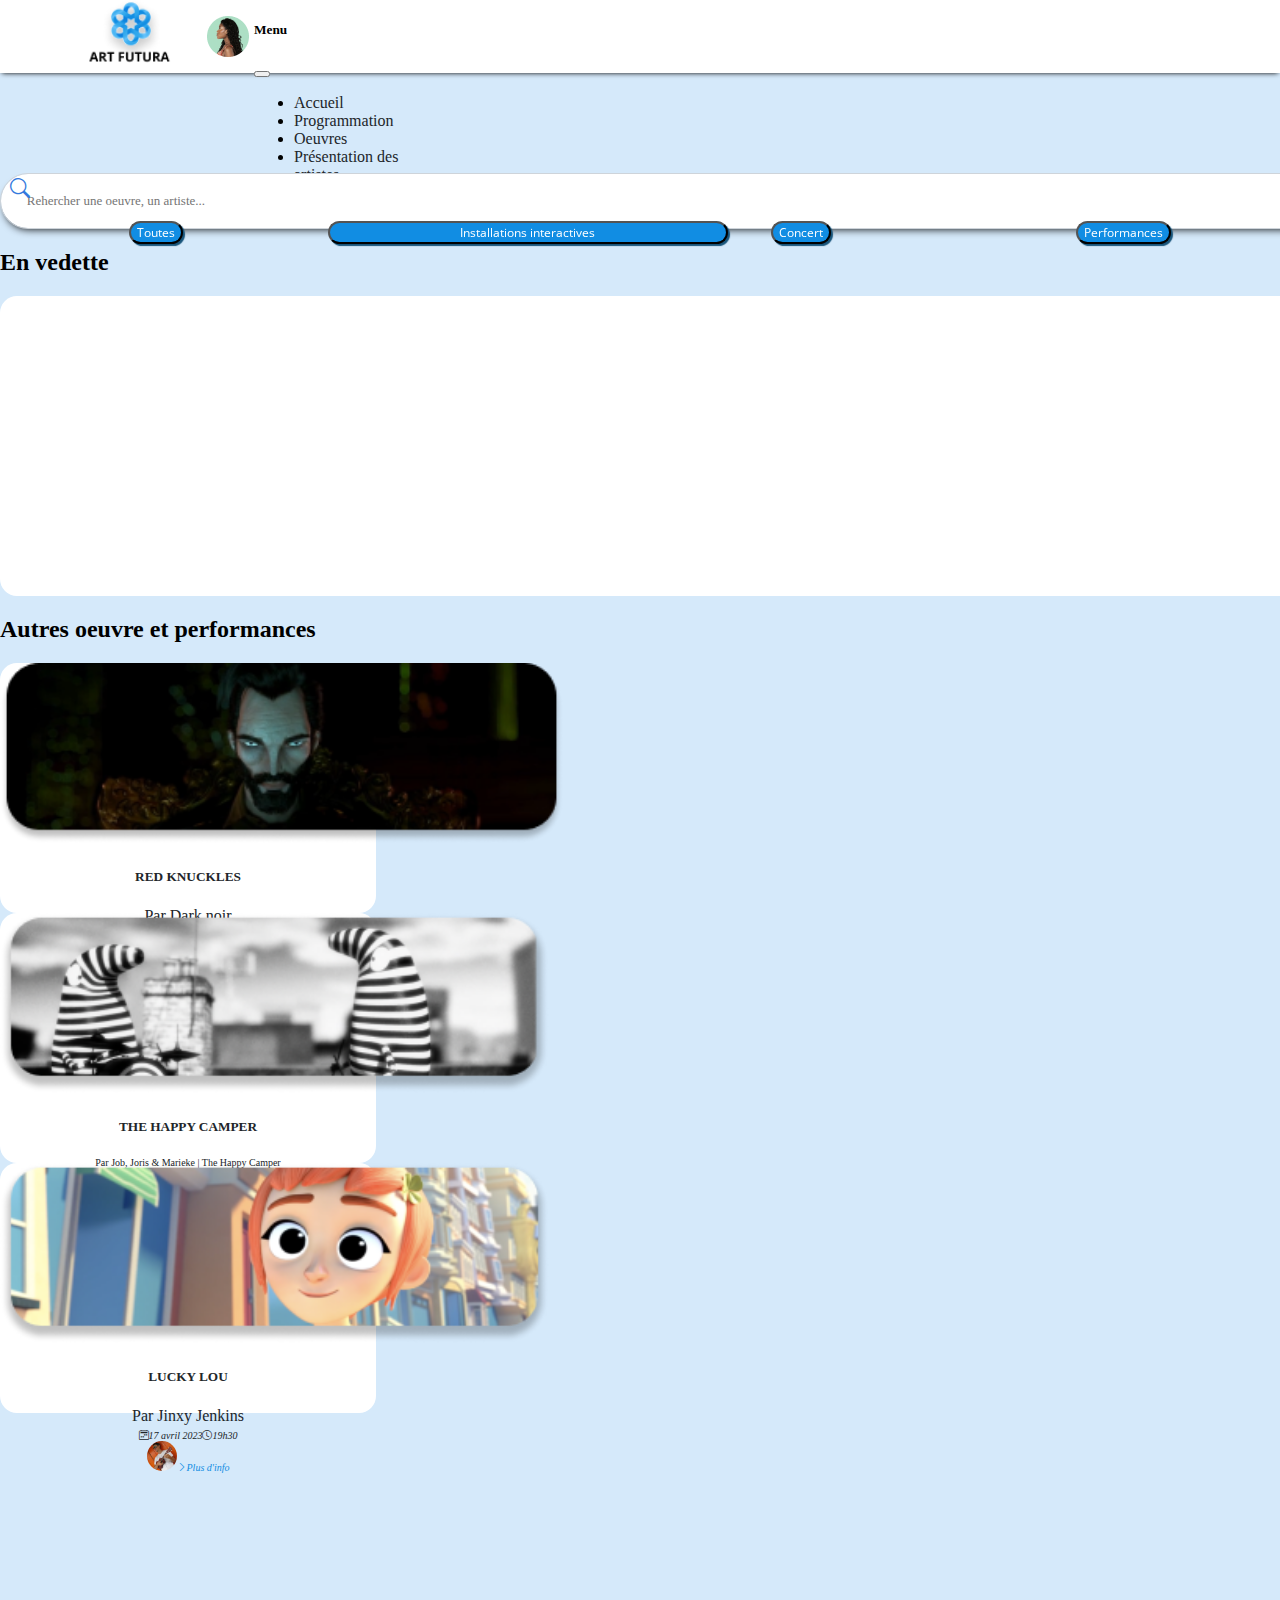
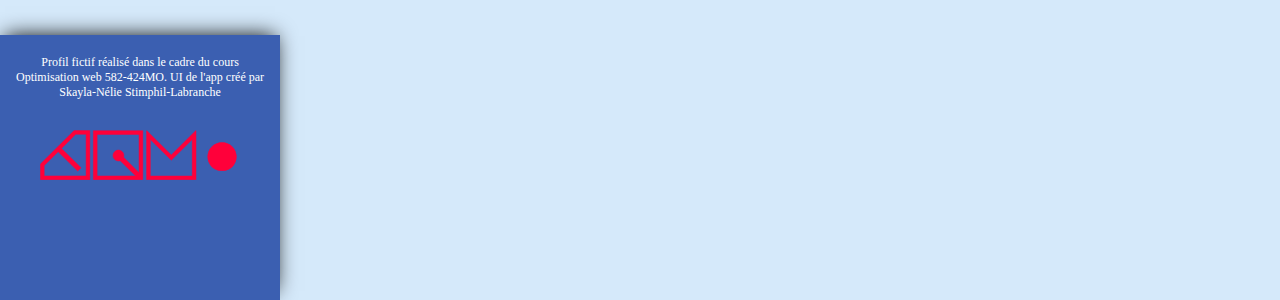
<file: app/index.html>
<!DOCTYPE html>
<html lang="fr">

<head>
  <link rel="stylesheet" href="https://cdn.jsdelivr.net/npm/swiper@9/swiper-bundle.min.css" />
  <link href="https://cdn.jsdelivr.net/npm/bootstrap@5.2.3/dist/css/bootstrap.min.css" rel="stylesheet" integrity="sha384-rbsA2VBKQhggwzxH7pPCaAqO46MgnOM80zW1RWuH61DGLwZJEdK2Kadq2F9CUG65" crossorigin="anonymous">

  <link href="../css/main.css" rel="stylesheet" />
  <link href="../css/styles-app.css" rel="stylesheet" />
  <link rel="icon" type="image/x-icon" href="../assets/favicon_io/favicon-32x32.png">
  <link rel="stylesheet" href="https://cdn.jsdelivr.net/npm/bootstrap-icons@1.10.3/font/bootstrap-icons.css">
  <link rel="preconnect" href="https://fonts.googleapis.com">
<link rel="preconnect" href="https://fonts.gstatic.com" crossorigin>
<link href="https://fonts.googleapis.com/css2?family=Open+Sans:wght@400;500;600;700&display=swap" rel="stylesheet">
  <meta charset="UTF-8" />
  <meta http-equiv="X-UA-Compatible" content="IE=edge" />
  <meta name="viewport" content="width=device-width, initial-scale=1.0" />
  <meta name="robots" content="noindex" />
  <title>Art futura</title>
</head>

<body>
  <header>
    <nav class="navbar fixed-top navbar-light bg-white bg-body-tertiary">
    <div class="container-fluid">

        <!-- Hamburger button -->

        <div class="container-fluid">
          <button class="navbar-toggler" type="button" data-bs-toggle="offcanvas" data-bs-target="#offcanvasNavbar" aria-controls="offcanvasNavbar">
            <span class="navbar-toggler-icon"></span>
          </button>
   
        <div class="navbar-brand" href="#" style="
        height: 80px;"
    >
        <img class="logo" src="../assets/Group 9.png" alt="Logo Art Futura" />
        </div>
        
        <div> <img class="profil" src="../assets/Ellipse 1.png" alt="profil" /></div>

      
      

        <!-- Navigation -->
    
              <div class="offcanvas offcanvas-start" tabindex="-1" id="offcanvasNavbar" aria-labelledby="offcanvasNavbarLabel">
                <div class="offcanvas-header">
                  <h5 class="offcanvas-title" id="offcanvasNavbarLabel">Menu</h5>
                  <button type="button" class="btn-close" data-bs-dismiss="offcanvas" aria-label="Close"></button>
                </div>
                <div class="offcanvas-body">
                  <ul class="navbar-nav justify-content-end flex-grow-1 pe-3">
                    <li class="nav-item">
                      <a class="nav-link active" aria-current="page" href="#">Accueil</a>
                    </li>
                    <li class="nav-item">
                      <a class="nav-link" href="#">Programmation</a>
                    </li>
                    <li class="nav-item">
                      <a class="nav-link" href="#">Oeuvres</a>
                    </li>
                    <li class="nav-item">
                      <a class="nav-link" href="#">Présentation des artistes</a>
                    </li>
                    <li class="nav-item">
                      <a class="nav-link" href="#">Amis sur cartes interactive</a>
                    </li>
                 
                </div>
            </div>
          </ul>
        
      </div>
    </nav>
  </header>



  <main>
    <div class="container">  
        <section class="row"> 
          <div>

       <input class="form-control form-control-lg"  list="datalistOptions" id="exampleDataList" 
        placeholder="   Rehercher une oeuvre, un artiste... "><i class="bi bi-search"></i> 


        <datalist id="datalistOptions">
          <option value="San Francisco">
          <option value="New York">
          <option value="Seattle">
          <option value="Los Angeles">
          <option value="Chicago">
        </datalist>
       </div>
       </section>    



       <section class="row">    
          
            <div class="swiper-filters">

                <div class="swiper-wrapper">

                        <div class="swiper-slide">  
                          <div class="btn-toolbar" role="toolbar" aria-label="Toolbar with button groups">
                
                  <button type="button" class="btn btn-primary">Toutes</button>
                </div>
                         </div>

                        <div class="swiper-slide">
                          <div class="btn-toolbar" role="toolbar" aria-label="Toolbar with button groups">
                 
                    <button type="button" class="btn inst btn-primary" 
                >Installations interactives</button>
                  </div>
                         </div>
                        
                  <div class="swiper-slide">
                    <div class="btn-toolbar" role="toolbar" aria-label="Toolbar with button groups">
               
                    <button type="button" class="btn btn-primary">Concert</button>
                  </div>
                         </div>

                      <div class="swiper-slide">
                        <div class="btn-toolbar" role="toolbar" aria-label="Toolbar with button groups">
                                  
                        <button type="button" class="btn btn-primary">Performances</button>
                      </button>
                      </div>
                    </div>
                       

                          <div class="swiper-slide">
                            <div class="btn-toolbar" role="toolbar" aria-label="Toolbar with button groups">
               
                    
                          <button type="button" class="btn btn-primary">AR / VR</button>
                        </button>
                          </div>
                        </div>

                              <div class="swiper-slide">

                          
                                <div class="btn-toolbar" role="toolbar" aria-label="Toolbar with button groups">
               
                                <button type="button" class="btn btn-primary">Projections/Immersion</button>
                              </div>
                            </div>
         

                       
                 </div>
            </div>              
       </section>  
       


          <section id="cards">  
            
          <div class="row mt-4">  
              <h2>En vedette</h2>

<div class="swiper-featured-artworks">

  <div class="swiper-wrapper">

      <div class="swiper-slide">              
        <div class="col-4">   
                <a href="../app/artwork.html">
                <div class="card " >
                  <img src="../assets/multiverse.png" class="card-img-top" alt="...">
                  <div class="card-body p-1">
                    <h5 class="card-title  ">MULTIVERSES SERIES</h5>
                    <p class="card-text "> Par Can buyuberber</p>
                    <div class="d-flex justify-content-between fs-6 text-muted pb-1"><i class="bi bi-calendar2-week">10 avril 2023</i><i class="bi bi-clock">18h</i> </div>
                    <div class=" text d-flex justify-content-between align-items-center fs-6 text-muted "><img src="../assets/can_buyuberber.jpeg" class="img-fluid" ><i class="bi bi-chevron-right">Plus d'info</i></div>
                 
                  </div>
                </div>
                </a>
              </div>
 </div>
      <div class="swiper-slide">              
        <div class="col-4">  
                <a href="../app/artwork.html">
                <div class="card " >
                  <img src="../assets/wall.png" class="card-img-top" alt="...">
                  <div class="card-body p-1">
                    <h5 class="card-title ">HAKODATE MEDIA WALL</h5>
                    <p class="card-text mb-3"> Par Wow inc.</p>
                    <div class="d-flex justify-content-between fs-6 text-muted pb-1 mb-2"><i class="bi bi-calendar2-week">15 avril 2023</i><i class="bi bi-clock">19h</i> </div>
                    <div class=" text d-flex justify-content-between align-items-center fs-6 text-muted "><img src="../assets/wow_logo.png" class="img-fluid" ><i class="bi bi-chevron-right">Plus d'info</i></div>
                    
                  </div>
                </div>
                </a>
              </div>
 </div>
      <div class="swiper-slide">              
        <div class="col-4">  
                <a href="../app/artwork.html">
                <div class="card " >
                  <img src="../assets/lake.png" class="card-img-top" alt="...">
                  <div class="card-body p-1">
                    <h5 class="card-title ">LAKE OF DREAMS</h5>
                    <p class="card-text "> Par Roy two thousand</p>
                    <div class="d-flex justify-content-between fs-6 text-muted pb-0"><i class="bi bi-calendar2-week">17 avril 2023</i><i class="bi bi-clock">19h30</i> </div>
                    <div class=" text d-flex justify-content-between align-items-center fs-6 text-muted mt-1"><img src="../assets/rtt.jpeg" class="img-fluid" ><i class="bi bi-chevron-right">Plus d'info</i></div>
                    
                  </div>
                </div>
                   </a>  
              </div> 
            </div>
            <div class="swiper-slide">              
              <div class="col-4">   
                      <a href="../app/artwork.html">
                      <div class="card " >
                        <img src="../assets/multiverse.png" class="card-img-top" alt="...">
                        <div class="card-body p-1">
                          <h5 class="card-title  ">MULTIVERSES SERIES</h5>
                          <p class="card-text "> Par Can buyuberber</p>
                          <div class="d-flex justify-content-between fs-6 text-muted pb-1"><i class="bi bi-calendar2-week">10 avril 2023</i><i class="bi bi-clock">18h</i> </div>
                          <div class=" text d-flex justify-content-between align-items-center fs-6 text-muted "><img src="../assets/can_buyuberber.jpeg" class="img-fluid" ><i class="bi bi-chevron-right">Plus d'info</i></div>
                       
                        </div>
                      </div>
                      </a>
                    </div>
       </div>
            <div class="swiper-slide">              
              <div class="col-4">  
                      <a href="../app/artwork.html">
                      <div class="card " >
                        <img src="../assets/wall.png" class="card-img-top" alt="...">
                        <div class="card-body p-1">
                          <h5 class="card-title ">HAKODATE MEDIA WALL</h5>
                          <p class="card-text mb-3"> Par Wow inc.</p>
                          <div class="d-flex justify-content-between fs-6 text-muted pb-1 mb-2"><i class="bi bi-calendar2-week">15 avril 2023</i><i class="bi bi-clock">19h</i> </div>
                          <div class=" text d-flex justify-content-between align-items-center fs-6 text-muted "><img src="../assets/wow_logo.png" class="img-fluid" ><i class="bi bi-chevron-right">Plus d'info</i></div>
                          
                        </div>
                      </div>
                      </a>
                    </div>
       </div>
            <div class="swiper-slide">              
              <div class="col-4">  
                      <a href="../app/artwork.html">
                      <div class="card " >
                        <img src="../assets/lake.png" class="card-img-top" alt="...">
                        <div class="card-body p-1">
                          <h5 class="card-title ">LAKE OF DREAMS</h5>
                          <p class="card-text "> Par Roy two thousand</p>
                          <div class="d-flex justify-content-between fs-6 text-muted pb-0"><i class="bi bi-calendar2-week">17 avril 2023</i><i class="bi bi-clock">19h30</i> </div>
                          <div class=" text d-flex justify-content-between align-items-center fs-6 text-muted mt-1"><img src="../assets/rtt.jpeg" class="img-fluid" ><i class="bi bi-chevron-right">Plus d'info</i></div>
                          
                        </div>
                      </div>
                         </a>  
                    </div> 
                  </div>
  </div>
</div>  

     </div>
          </section>  


          
          <section id="other">  
             <div class="row"> 
              <h2 class="fs-06 mt-5">Autres oeuvre et performances</h2>
            <a href="../app/artwork.html">
            <div class="col-12">  
            <div class="card p-2 mb-3" >
              <img src="../assets/red.png" class="card-img-top" alt="...">
              <div class="card-body p-0">
                <h5 class="card-title mb-0 ">RED KNUCKLES</h5>
                <p class="card-text mb-0 "> Par Dark noir</p>
                <div class="d-flex justify-content-between fs-6 text-muted pb-0"><i class="bi bi-calendar2-week">17 avril 2023</i><i class="bi bi-clock">19h30</i> </div>
                <div class=" text d-flex justify-content-between align-items-center fs-6 text-muted mt-1"><img src="../assets/rtt.jpeg" class="img-fluid" ><i class="bi bi-chevron-right">Plus d'info</i></div>
                
              </div>
               </a>  
            </div>
         
       
            <div class="card p-2 mb-3 " >
                 <a href="../app/artwork.html">
              <img src="../assets/happy.png" class="card-img-top" alt="...">
              <div class="card-body p-0 ">
                <h5 class="card-title mb-0 ">THE HAPPY CAMPER</h5>
                <p class="card-text fs-6 mt-0 mb-1"> Par Job, Joris & Marieke | The Happy Camper</p>
                <div class="d-flex justify-content-between fs-6 text-muted pb-0 mb-2"><i class="bi bi-calendar2-week">17 avril 2023</i><i class="bi bi-clock">19h30</i> </div>
                <div class=" text d-flex justify-content-between align-items-center fs-6 text-muted mb-0"><img src="../assets/rtt.jpeg" class="img-fluid" ><i class="bi bi-chevron-right">Plus d'info</i></div>
                
              </div>
               </a>  
            </div>
         
           
            <div class="card p-2 " >
               <a href="../app/artwork.html">

              <img src="../assets/lucky.png" class="card-img-top" alt="...">
              <div class="card-body p-0">
                <h5 class="card-title mb-0">LUCKY LOU</h5>
                <p class="card-text  mb-0"> Par Jinxy Jenkins  </p>
                <div class="d-flex justify-content-between fs-6 text-muted pb-0"><i class="bi bi-calendar2-week">17 avril 2023</i><i class="bi bi-clock">19h30</i> </div>
                <div class=" text d-flex justify-content-between align-items-center fs-6 text-muted mt-1"><img src="../assets/rtt.jpeg" class="pic" ><i class="bi bi-chevron-right">Plus d'info</i></div>
                
              </div>
                     </a>  
            </div>
      
          </div>
             </div>
            </section> 

  </main>

  <footer>
    <div class="container-fluid">
      <div class="row">
        <div class="col sm-8">
        Profil fictif réalisé dans le cadre du cours
        <br>
        Optimisation web 582-424MO. UI de l'app créé par
        <br>
        Skayla-Nélie Stimphil-Labranche
    </br>
  </br>
</br>

</div>
<div class="row">
      <div class="col sm-4">
        <a href="https://tim-montmorency.com/timdoc/shared/images/logo-tim.svg">
          <img src="../assets/logo_09.svg" width="200px"  alt="">
      </div>
      </a>
    </div>
  </div>
  </footer>
  <script src="https://cdn.jsdelivr.net/npm/swiper@9/swiper-bundle.min.js"></script>
  <script src="https://cdn.jsdelivr.net/npm/bootstrap@5.2.3/dist/js/bootstrap.bundle.min.js" integrity="sha384-kenU1KFdBIe4zVF0s0G1M5b4hcpxyD9F7jL+jjXkk+Q2h455rYXK/7HAuoJl+0I4" crossorigin="anonymous"></script>

  <script src="../js/script.js"></script>
</body>

</html>
</file>
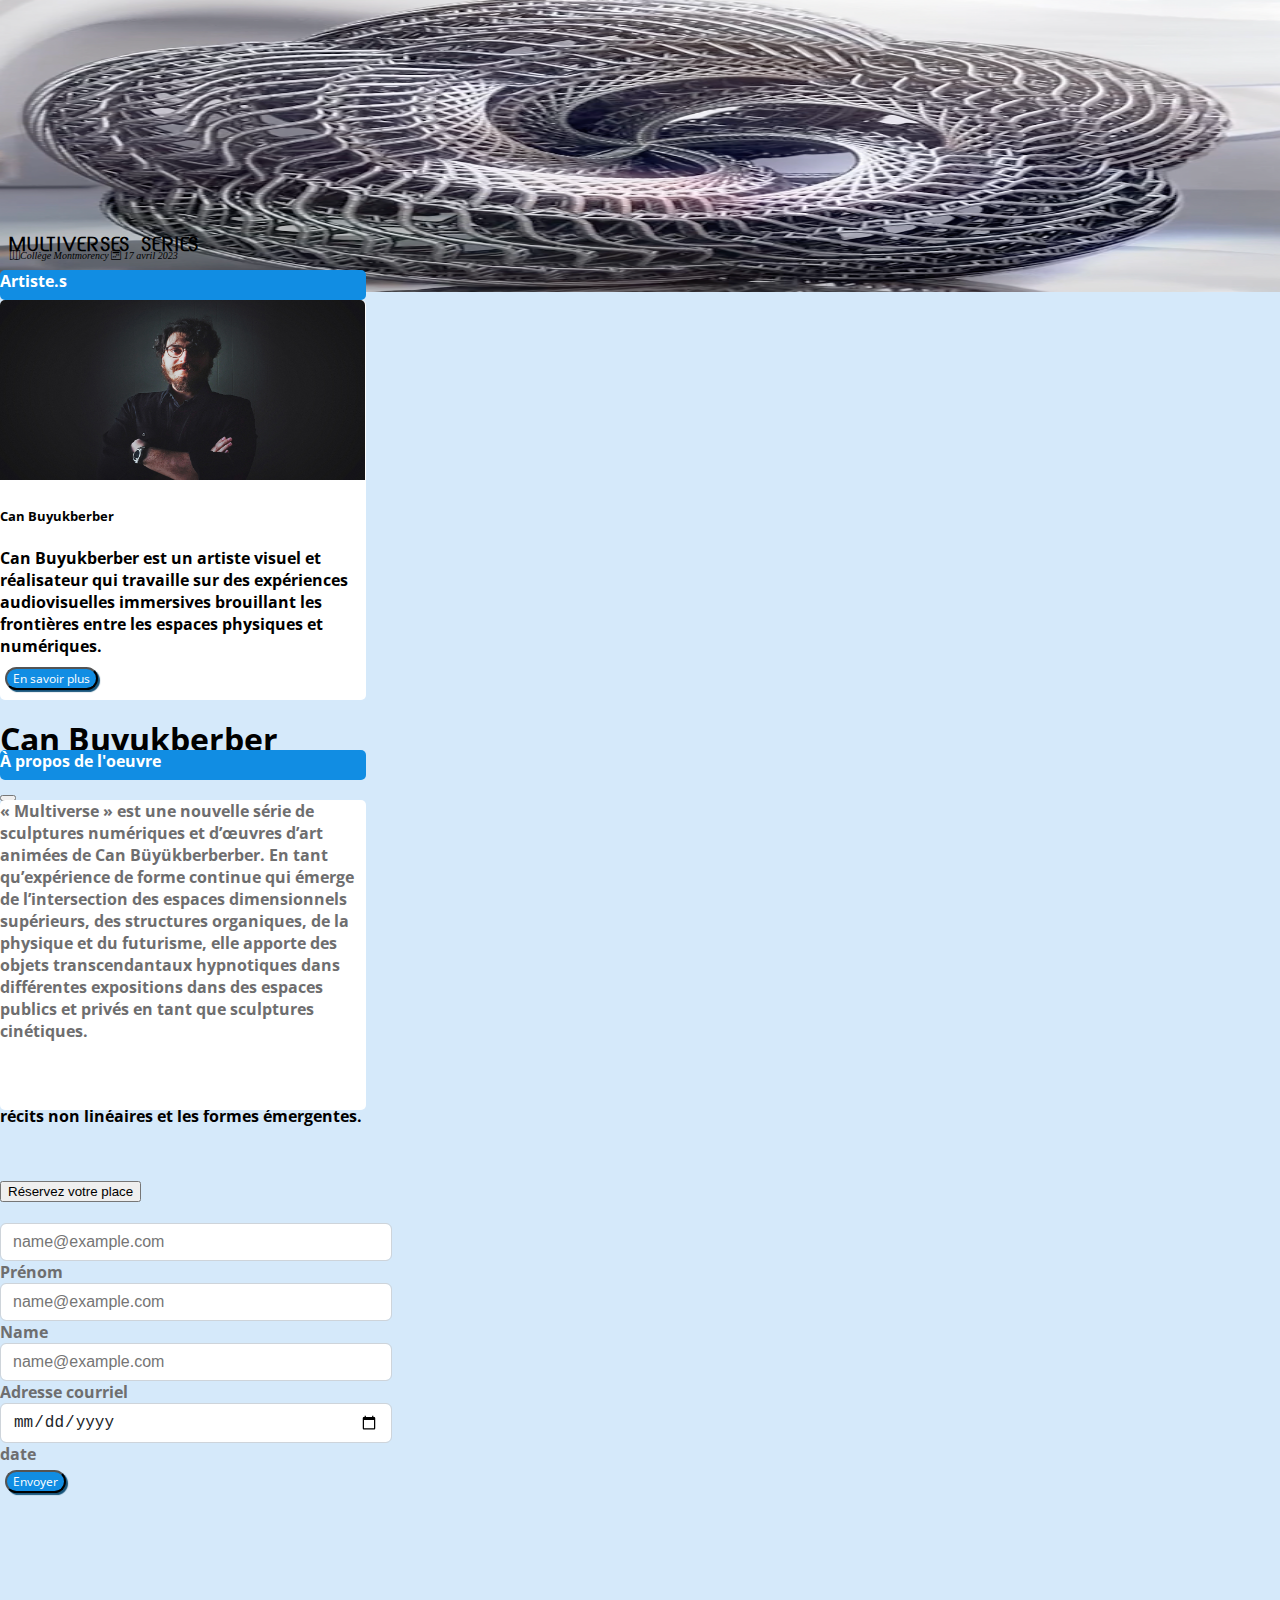
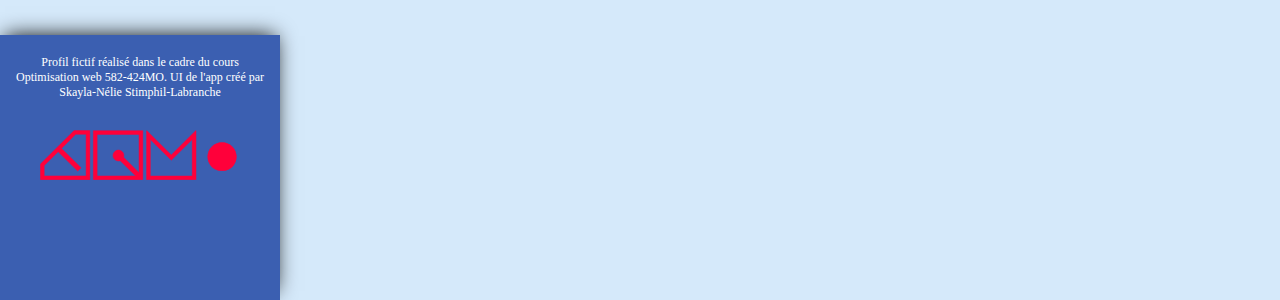
<file: app/artwork.html>
<!DOCTYPE html>
<html lang="fr">

<head>
  <link href="https://cdn.jsdelivr.net/npm/bootstrap@5.2.3/dist/css/bootstrap.min.css" rel="stylesheet" integrity="sha384-rbsA2VBKQhggwzxH7pPCaAqO46MgnOM80zW1RWuH61DGLwZJEdK2Kadq2F9CUG65" crossorigin="anonymous">

  <link href="../css/main.css" rel="stylesheet" />
  <link href="../css/styles-app.css" rel="stylesheet" />
  <link rel="icon" type="image/x-icon" href="../assets/favicon_io/favicon-32x32.png">

  <link rel="stylesheet" href="https://cdn.jsdelivr.net/npm/bootstrap-icons@1.10.3/font/bootstrap-icons.css">
  <link rel="preconnect" href="https://fonts.googleapis.com">
<link rel="preconnect" href="https://fonts.gstatic.com" crossorigin>
<link href="https://fonts.googleapis.com/css2?family=Open+Sans:wght@400;500;600;700&display=swap" rel="stylesheet">
  <meta charset="UTF-8" />
  <meta http-equiv="X-UA-Compatible" content="IE=edge" />
  <meta name="viewport" content="width=device-width, initial-scale=1.0" />
  <meta name="robots" content="noindex" />
  <title>Art futura artwork</title>
</head>

<body class="bg-white ">
  <header>
    <nav class="navbar shadow-none fixed-top navbar-light bg-transparent bg-body-tertiary">
    <div class="container-fluid">

        <!-- Hamburger button -->
      <a href="index.html">
        <div class="container-fluid">
            <div class="icon-back">
               <span class="bi bi-chevron-left"></span>
             </div>
   </a>
   <a href="#"></a>
        <div class="like"> <span class="bi bi-heart-fill"></span></div>
      </a>
      
      
        <!-- Navigation -->
<!----
                    <li class="nav-item dropdown">
                      <a class="nav-link dropdown-toggle" href="#" role="button" data-bs-toggle="dropdown" aria-expanded="false">
                        Autres
                      </a>
                      <ul class="dropdown-menu">
                        <li><a class="dropdown-item" href="#">Action</a></li>
                        <li><a class="dropdown-item" href="#">Another action</a></li>
                        <li>
                          <hr class="dropdown-divider">
                        </li>
                        <li><a class="dropdown-item" href="#">Something else here</a></li>
                      </ul>
                    </li>
                  </ul>
                -->
                </div>
            </div>
          </ul>
        
      </div>

    </nav> 

  </header>

  <main>
    
  <img src="../assets/multiverse_big.png" class="first-img" alt="...">      
    <section class="title-one bg-white"><h1 class="multiverse">MULTIVERSES SERIES</h1></section>
    <section class="map-date bg-white fs-6 text-muted d-flex justify-content-between"><i class="bi bi-map">Collège Montmorency  </i><i class="bi bi-calendar2-week ;">  17 avril 2023</i></section>
    
   
    <div class="container">  

    <div class="artiste fs-5  pb-2 ps-3 mb-3 mt-3 ">Artiste.s</div>

      <div class="card artwork-solo border-muted bg-white mt-4" >
        <img src="../assets/can_big.jpeg" class="card-img-top shadow " alt="...">
        <div class="card-body">
          <h5 class="card-title">Can Buyukberber</h5>
          <p class="card-text ">Can Buyukberber est un artiste visuel et réalisateur qui travaille sur des expériences audiovisuelles immersives brouillant les frontières entre les espaces physiques et numériques. </p>
          <button type="button" class="btn btn-primary mt-4" data-bs-toggle="modal" data-bs-target="#exampleModal">
            En savoir plus
          </button>
        <div class="modal fade" id="exampleModal" tabindex="-1" aria-labelledby="exampleModalLabel" aria-hidden="true">
          <div class="modal-dialog">
            <div class="modal-content">
              <div class="modal-header">
                <h1 class="modal-title fs-5" id="exampleModalLabel">Can Buyukberber</h1>
                <button type="button" class="btn-close" data-bs-dismiss="modal" aria-label="Close"></button>
              </div>
              <div class="modal-body">
                <p class="card-text ">Can Buyukberber est un artiste visuel et réalisateur qui travaille sur des expériences audiovisuelles immersives brouillant les frontières entre les espaces physiques et numériques. 
                  Sa pratique consiste en des expériences avec la réalité virtuelle / augmentée, le mapping vidéo, les dômes géodésiques, les affichages à grande échelle et la fabrication numérique. Animé par une pensée interdisciplinaire qui s’étend à l’art, au design et à la science, son travail se concentre sur la perception humaine, explorant de nouvelles méthodes pour les récits non linéaires et les formes émergentes.
              </div>
            </div>
          </div>
        </div>
        </div>
      </div>



  
</div>

<div class="container">
<div class="apropos fs-5  pb-2 ps-3 mb-4 mt-3  ">À propos de l'oeuvre</div>
<div class="card description mt-2">
  <div class="card-body">
    « Multiverse » est une nouvelle série de sculptures numériques et d’œuvres d’art animées de Can Büyükberberber. 
  En tant qu’expérience de forme continue qui émerge de l’intersection des espaces dimensionnels supérieurs, des structures organiques, 
  de la physique et du futurisme, elle apporte des objets transcendantaux hypnotiques dans différentes expositions dans des espaces publics et privés en tant que sculptures cinétiques.

  </div>
</div>
</div>

<div class="container">
  <div class="accordion" id="reservation">
    <div class="accordion-item">
      <h2 class="accordion-header" id="headingOne">
        <button class="accordion-button" type="button" data-bs-toggle="collapse" data-bs-target="#collapseOne" aria-expanded="true" aria-controls="collapseOne">
          Réservez votre place
        </button>
      </h2>
      <div id="collapseOne" class="accordion-collapse collapse show " aria-labelledby="headingOne" data-bs-parent="#accordionExample">
        <div class="accordion-body">
          <div class="form-floating mb-2">
            <input type="email" class="form-control" id="floatingInput" placeholder="name@example.com">
            <label for="floatingInput">Prénom</label>
          </div>
          <div class="form-floating mb-2">
            <input type="name" class="form-control" id="floatingInput" placeholder="name@example.com">
            <label for="floatingInput">Name</label>
          </div>
          <div class="form-floating mb-2">
            <input type="name" class="form-control" id="floatingInput" placeholder="name@example.com">
            <label for="floatingInput">Adresse courriel</label>
          </div>
          <div class="form-floating mb-2">
            <input type="date" class="form-control text-muted" id="floatingPassword" placeholder="Password">
            <label for="floatingPassword">date</label>
          </div>
          <div>
            <button class="btn btn-primary" type="submit">Envoyer</button>
          </div>
        </div>
      </div>
    </div>
  </div>
</div>
  </main>
  <footer>
    <div class="container-fluid">
      <div class="row">
        <div class="col sm-8">
        Profil fictif réalisé dans le cadre du cours
        <br>
        Optimisation web 582-424MO. UI de l'app créé par
        <br>
        Skayla-Nélie Stimphil-Labranche
    </br>
  </br>
</br>

</div>
<div class="row">
      <div class="col sm-4">
        <a href="https://tim-montmorency.com/timdoc/shared/images/logo-tim.svg">
          <img src="../assets/logo_09.svg" width="200px"  alt="">
      </div>
      </a>
    </div>
  </div>
  </footer>

  <script src="https://cdn.jsdelivr.net/npm/bootstrap@5.2.3/dist/js/bootstrap.bundle.min.js" integrity="sha384-kenU1KFdBIe4zVF0s0G1M5b4hcpxyD9F7jL+jjXkk+Q2h455rYXK/7HAuoJl+0I4" crossorigin="anonymous"></script>

  <script src="../js/script.js"></script>
</body>

</html>
</file>
<file: css/main.css>
:root {
  --filtre: #118de3;
  --btn-primary: #118de3;
  --btn-secondary: #60bffa;
  --background-app: (13, 130, 225, 0.13);
  --entete-app: #ffffff;
  --searchbar-app: #ffffff;
  --cardboard-app: #ffffff;
  --font-app: #000000;
}

@font-face {
  src: url("/css/Abeatbykai-8geZ.ttf") format("truetype");
  font-family: "beats";
}

@font-face {
  src: url("/css/OpenSans/OpenSans-Bold.ttf") format("truetype");
  font-family: "open";
}

.form-control-lg {
  font-family: "beats";
}

.btn-primary {
  font-size: 12px;
  font-weight: normal;
  background-color: var(--btn-primary);
  margin: 5px;
  border-radius: 20px;
  font-family: "open sans";
  color: #ffffff;
  box-shadow: 2px 2px 1px #17547a;
}
.btn-secondary {
  font-size: 12px;
  font-weight: normal;
  background-color: var(--btn-primary);
  margin: 5px;
  border-radius: 20px;
  font-family: "open sans";
  color: #ffffff;
  box-shadow: 2px 2px 1px #17547a;
}
.title .app {
  font-size: 12px;
  font-weight: bold;
  color: var(--font-app);
}

.popular.app {
  font-size: 15px;
  font-weight: bold;
  color: var(--font-app);
}

.other .app {
  font-size: 15px;
  font-weight: bold;
  color: var(--font-app);
}

.title .site {
  font-size: 40px;
  font-weight: bold;
  color: var(--font-app);
}

.slogan .site {
  font-size: 16px;
  font-weight: bold;
  color: var(--font-app);
}

.fonctionnalites .site {
  font-size: 40px;
  font-weight: bold;
  color: var(--font-app);
}
.card {
  font-family: "abeatbykai";
}

/*-------------------------------------------
#Styles Généraux
---------------------------------------------*/

header {
}

h1 {
}

h2 {
}

h3 {
}

h4 {
}

h5 {
}

h6 {
}

footer {
}

/*-------------------------------------------
#Section hero
---------------------------------------------*/
</file>
<file: css/styles-app.css>
/*-------------------------------------------
#Styles Généraux
---------------------------------------------*/

.navbar {
  background-color: #ffffff;
  box-shadow: 0 2px 5px -2px black;
  padding-right: 25px;
  padding-left: 0px;
}

footer {
  position: relative;
  bottom: -1000px;
  background-color: #3b5fb1;
  box-shadow: 0 -4px 20px -5px black;
  padding: 1rem;
  margin: 1rem 0 0 0;
  color: #ffffff;
}
.navbar-expand-sm .navbar-collapse {
  flex-basis: auto;
  display: flex;
  justify-content: flex-end;
}
.col-6 {
  flex-basis: auto;
  display: flex;
  justify-content: center;
}
body {
  background-color: #0d82e12c;
  height: 1695px;
  width: 100%;
  margin: 0;
}

.form-control-lg {
  box-shadow: 0 15px 40px 0px black;
  min-height: calc(1.5em + (1rem + 2px));
  padding: 0.5rem 1rem;
  font-size: 1.25rem;
  border-radius: 233.3rem;
}
.form-control-lg {
  font-family: "Abeatbykai";
}
.form-control-lg {
  min-height: calc(1.5em + 1rem + 2px);
  padding: 0.5rem 1rem;
  font-size: 1.25rem;
  border-radius: 0.5rem;
}
.form-control {
  width: 100%;
  padding: 0.375rem 0.75rem;
  font-size: 1rem;
  font-weight: 400;
  line-height: 1.5;
  color: #212529;
  background-color: #fff;
  background-clip: padding-box;
  border: 1px solid #ced4da;
  -webkit-appearance: none;
  -moz-appearance: none;
  appearance: none;
  border-radius: 0.375rem;
  transition: border-color 0.15s ease-in-out, box-shadow 0.15s ease-in-out;
}
.form-control-lg {
  position: absolute;
  box-shadow: 0 5px 8px -5px black;
  min-height: calc(1.5em + (1rem + 2px));
  padding: 0.5rem 1rem;
  font-size: 13px;
  border-radius: 233.3rem;
}

.bi-search {
  position: relative;
  top: 4px;
  left: -5px;
  font-size: 20px;
  padding: 0 15px 0 15px;
  color: #347add;
}
.inst {
  width: 400px;
}
.swiper-filters .swiper-wrapper {
  position: relative;
  top: 10px;
}
.swiper-filters .swiper-wrapper .swiper-slide {
  position: relative;
  top: 10px;
  text-align: center;
  width: auto;
}
.tim {
  display: flex;
  justify-content: space-between;
}
.second {
  width: max-content;
  display: flex;
  flex-wrap: nowrap;
}
.navbar .container-fluid {
  display: flex;
  width: 414px;
  align-items: flex-start;
  height: 73px;
  justify-content: space-between;
  margin-left: 0;
  padding-left: 0;
}
.profil {
  vertical-align: middle;
  padding-top: 16px;
  padding-bottom: 16px;
  padding-right: 5px;
}

.logo {
  position: relative;
  top: -40px;
  width: 150px;
  height: 150px;
}
.navbar-toggler {
  line-height: 3;
  color: #118de3;
  background-color: transparent;
  border: var(--bs-border-width) none var(--bs-navbar-toggler-border-color);
  border-radius: var(--bs-navbar-toggler-border-radius);
  transition: var(--bs-navbar-toggler-transition);
}
.navbar-toggler-icon {
  display: inline-block;
  width: 45px;
  height: 45px;
  vertical-align: middle;

  background-repeat: no-repeat;
  background-position: center;
  background-size: 100%;
}

main {
  padding-top: 100px;
}
footer {
  position: absolute;
  height: 25%;
  font-size: 12px;
  text-align: center;
  padding: 20px 16px 20px 16px;
}
.filtres {
  overflow: hidden;
}

.card {
  background-color: white;

  width: 100%;
  height: 300px;

  border-radius: 17px;
  text-align: center;
}
.card:hover {
  background-color: rgb(177, 209, 249);
}
.card img {
  height: 20vh;
  object-fit: contain;
  object-position: center;
}
.overflow {
  overflow: hidden;
}
.fs-6 {
  font-size: 10px !important;
}
.card-text {
  margin-bottom: 5px;
}
.d-flex img {
  width: 30px;
  height: 30px;
  border-radius: 50px;
  background-color: #212529;
}
.bi-chevron-right {
  color: #118de3;
}
#cards {
  overflow: hidden;
}
#other .card {
  width: 376px;
  height: 250px;
}
#other .card img {
  height: 20vh;
  object-fit: fill;
  object-position: center;
}
#other .d-flex img {
  width: 30px;
  height: 30px;
  border-radius: 50px;
  background-color: #212529;
}
a {
  color: #212529;
  text-decoration: none;
}

.icon-back {
  position: relative;
  top: 10px;

  background-color: #fff;
  border-radius: 50%;
  width: 40px;
  height: 40px;
  padding-bottom: 0;
  margin-left: 10px;
}
.bi-chevron-left {
  position: absolute;
  top: 7px;
  right: 12px;
}
.like {
  position: relative;
  width: 40px;
  top: 10px;
  background-color: #fff;
  border-radius: 50%;
  height: 40px;
  padding-bottom: 0;
}
.bi-heart-fill {
  position: relative;

  top: 10px;
  right: -12px;
  color: rgb(237, 92, 92);
}
.first-img {
  height: 33vh;
  width: 100%;
  position: absolute;
  top: -5px;
}
.title-one {
  position: absolute;
  top: 200px;
  padding-top: 25px;
  width: 100%;
  border-radius: 30px 30px 0 0;
}
.map-date {
  position: absolute;
  top: 250px;
  left: 0px;
  width: 250px;
  justify-content: flex-start;
  padding-left: 10px;
}

.multiverse {
  padding-left: 10px;
  font-size: large;
  font-family: "beats";
  letter-spacing: 2px;
  font-weight: bolder;
}

.artwork-solo {
  position: absolute;
  top: 300px;
  width: 366px;
  height: 400px;
  text-align: start;
  font-family: "open";
  border-radius: 5px 5px 5px 5px;
}
.artiste {
  position: absolute;
  top: 270px;
  width: 366px;
  height: 30px;
  color: #fff;
  text-align: start;
  font-family: "open";
  border-radius: 5px 5px 5px 5px;
  background-color: #118de3;
}
.artwork-solo img {
  object-fit: fill;
  width: 365px;
  border-radius: 5px 5px 0 0;
}
.modal-body .card-text {
  font-family: "open";
}

.apropos {
  background-color: #118de3;
  position: absolute;
  top: 750px;
  width: 366px;
  height: 30px;
  color: #fff;
  text-align: start;
  font-family: "open";
  border-radius: 5px 5px 5px 5px;
}
.description {
  position: absolute;
  top: 800px;
  width: 366px;
  height: 310px;
  color: #6e6e6f;
  text-align: start;
  font-family: "open";
  border-radius: 5px 5px 5px 5px;
}
.accordion-item {
  position: absolute;
  top: 1150px;
  width: 366px;
  height: 55px;
  color: #6e6e6f;
  text-align: start;
  font-family: "open";
  border-radius: 5px 5px 5px 5px;
}

.heart-like {
  color: #212529;
}
/*-----------------1221--------------------------
#Section hero
---------------------------------------------*/ ;
</file>
